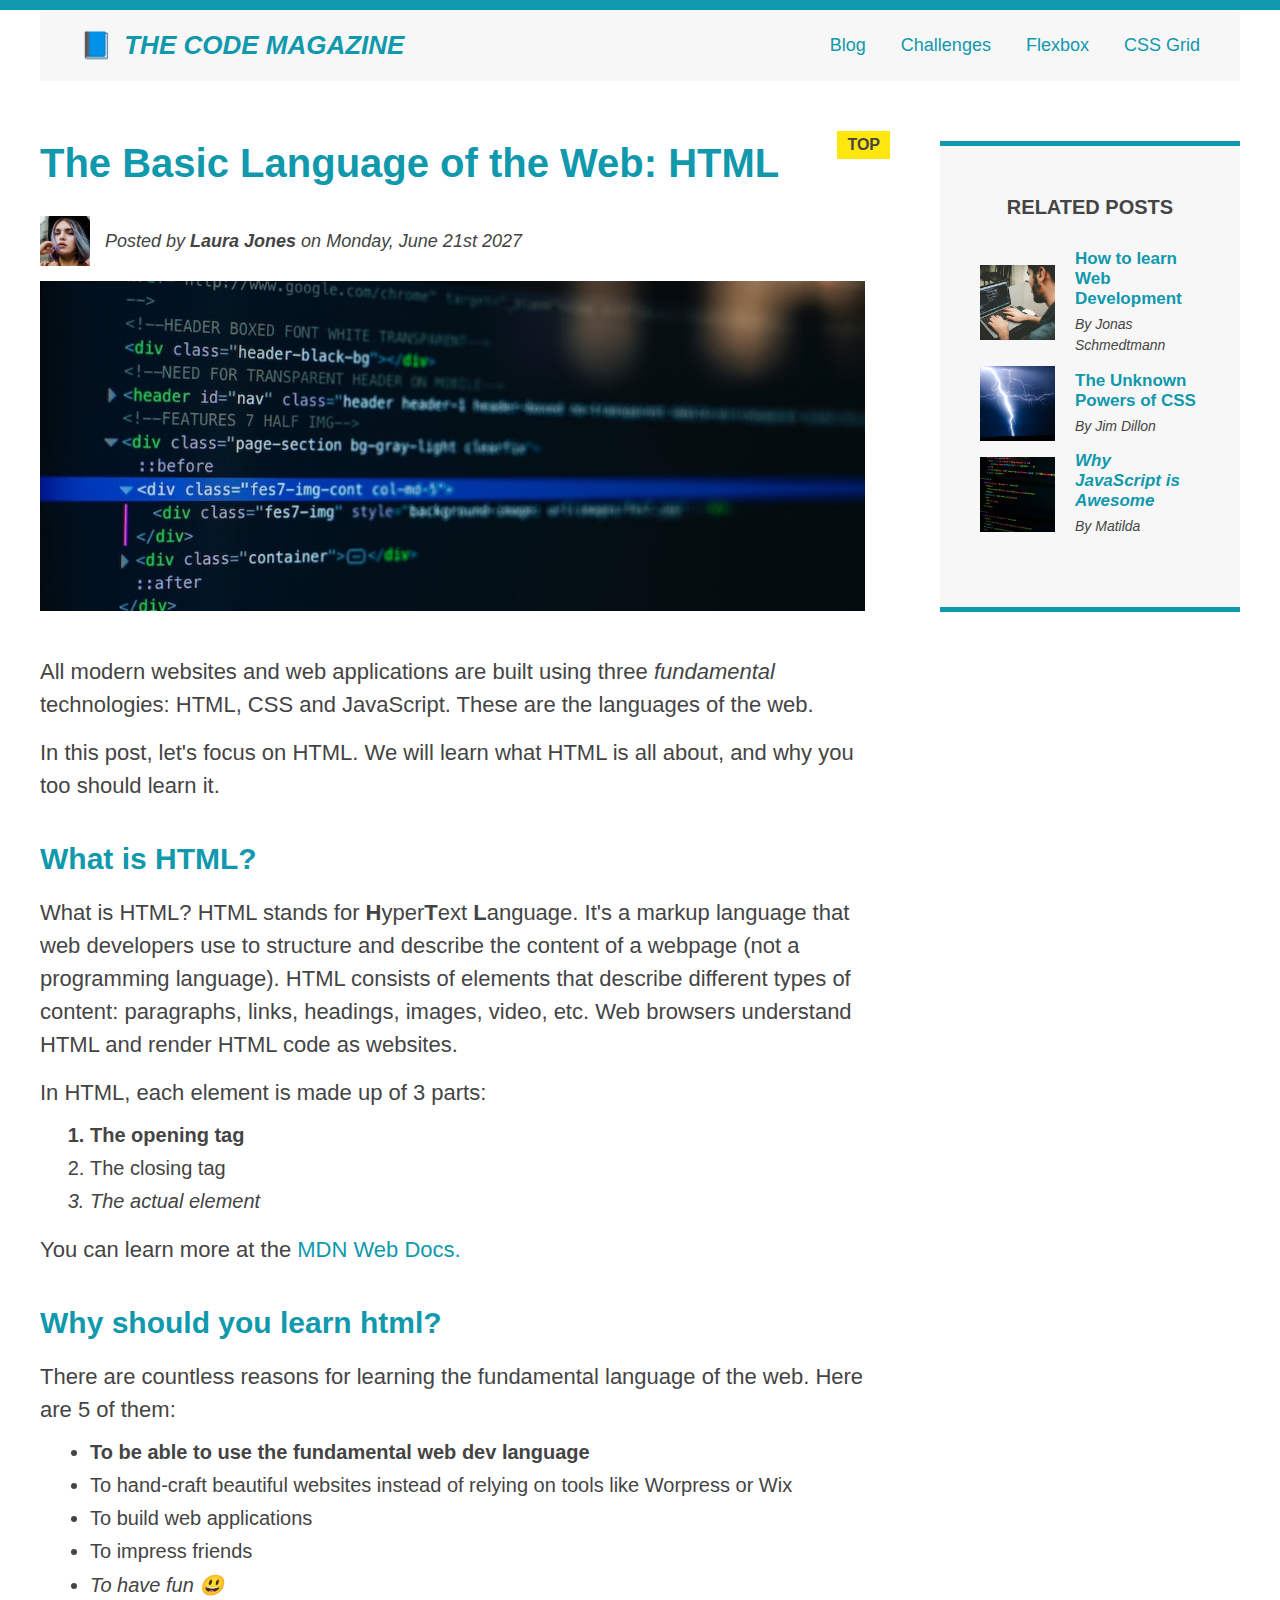
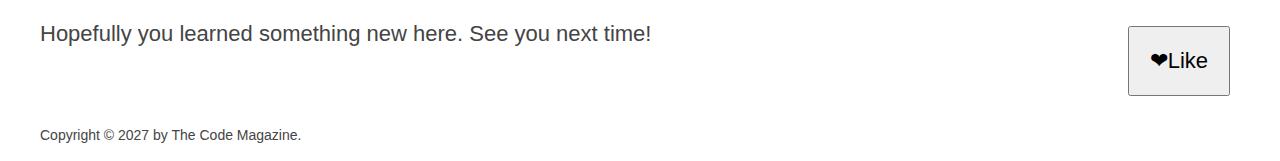
<file: 04.CSS Layouts Flexbox/html/index.html>
<!DOCTYPE html>
<html lang="en">
  <!-- Things that are not visible in the browser is the head-->
  <head>
    <link href="style.css" rel="stylesheet" />
    <title>The basic Language of the web: HTML</title>
  </head>
  <meta charset="UTF-8" />
  <body>
    <!--
    <h1>The Basic Language of the Web: HTML</h1>
    <h2>The Basic Language of the Web: HTML</h2>
    <h3>The Basic Language of the Web: HTML</h3>
    <h4>The Basic Language of the Web: HTML</h4>
    <h5>The Basic Language of the Web: HTML</h5>
    <h6>The Basic Language of the Web: HTML</h6>
    -->
    <div class="container">
      <header class="main-header clearfix">
        <h1>📘 The Code Magazine</h1>

        <nav>
          <!-- <strong>This is the navigation</strong> -->
          <a href="blog.html">Blog</a>
          <a href="challenges.html">Challenges</a>
          <a href="flexbox.html">Flexbox</a>
          <a href="css-grid.html">CSS Grid </a>
        </nav>

        <!-- <div class="clear"></div> -->
      </header>
      <div class="row">
        <article>
          <header class="post-header">
            <h2>The Basic Language of the Web: HTML</h2>
            <div class="author-box">
              <img
                src="img/laura-jones.jpg"
                alt="A picture of Laura Jones"
                width="50"
                height="50"
                class="author-img"
              />
              <p id="author" class="author">
                Posted by <strong>Laura Jones</strong> on Monday, June 21st 2027
              </p>
            </div>

            <img
              src="img/post-img.jpg"
              alt="HTML code on a screen"
              width="500"
              height="200"
              class="post-img"
            />
            <button>❤Like</button>
          </header>
          <p>
            All modern websites and web applications are built using three
            <em>fundamental</em>
            technologies: HTML, CSS and JavaScript. These are the languages of
            the web.
          </p>

          <p>
            In this post, let's focus on HTML. We will learn what HTML is all
            about, and why you too should learn it.
          </p>

          <h3>What is HTML?</h3>
          <p>
            What is HTML? HTML stands for
            <strong>H</strong>yper<strong>T</strong>ext
            <strong>L</strong>anguage. It's a markup language that web
            developers use to structure and describe the content of a webpage
            (not a programming language). HTML consists of elements that
            describe different types of content: paragraphs, links, headings,
            images, video, etc. Web browsers understand HTML and render HTML
            code as websites.
          </p>

          <p>In HTML, each element is made up of 3 parts:</p>
          <ol>
            <li class="first-li">The opening tag</li>
            <li>The closing tag</li>
            <li>The actual element</li>
          </ol>
          <p>
            You can learn more at the

            <a
              href="https://developer.mozilla.org/en-US/docs/Web/HTML"
              target="_blank"
              >MDN Web Docs.</a
            >
          </p>

          <h3>Why should you learn html?</h3>

          <p>
            There are countless reasons for learning the fundamental language of
            the web. Here are 5 of them:
          </p>
          <ul>
            <li class="first-li">
              To be able to use the fundamental web dev language
            </li>
            <li>
              To hand-craft beautiful websites instead of relying on tools like
              Worpress or Wix
            </li>
            <li>To build web applications</li>
            <li>To impress friends</li>
            <li>To have fun 😃</li>
          </ul>
          <p>Hopefully you learned something new here. See you next time!</p>
        </article>
        <aside>
          <h4>Related Posts</h4>
          <ul class="related">
            <li class="related-post">
              <img src="img/related-1.jpg" width="75" height="75" />

              <div>
                <a href="#" class="related-link"
                  >How to learn Web Development</a
                >
                <p class="related-author">By Jonas Schmedtmann</p>
              </div>
            </li>
            <li class="related-post">
              <img src="img/related-2.jpg" width="75" height="75" />

              <div>
                <a href="#" class="related-link">The Unknown Powers of CSS</a>
                <p class="related-author">By Jim Dillon</p>
              </div>
            </li>
            <li class="related-post">
              <img src="img/related-3.jpg" width="75" height="75" />

              <div>
                <a href="#" class="related-link">Why JavaScript is Awesome</a>
                <p class="related-author">By Matilda</p>
              </div>
            </li>
          </ul>
        </aside>
      </div>
      <footer>
        <p id="copyright" class="copyright">
          Copyright &copy; 2027 by The Code Magazine.
        </p>
      </footer>
    </div>
  </body>
</html>
</file>
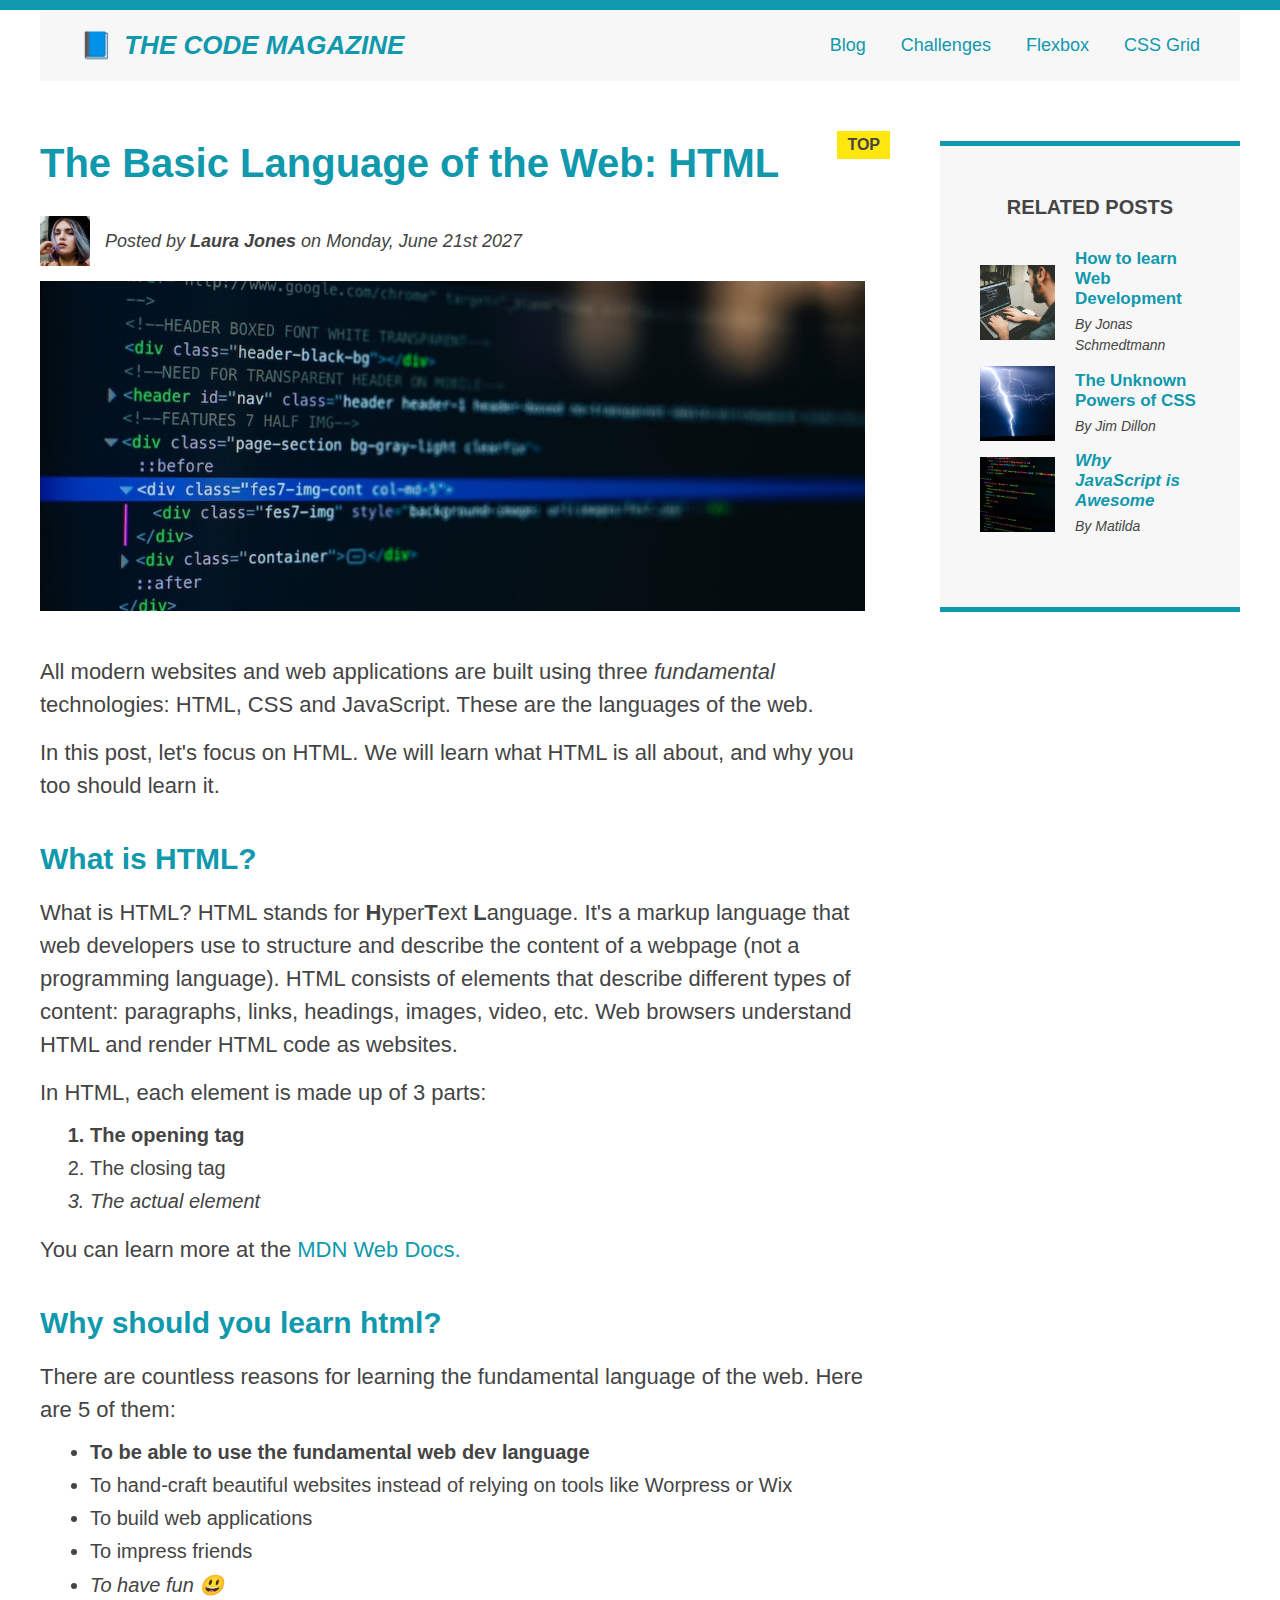
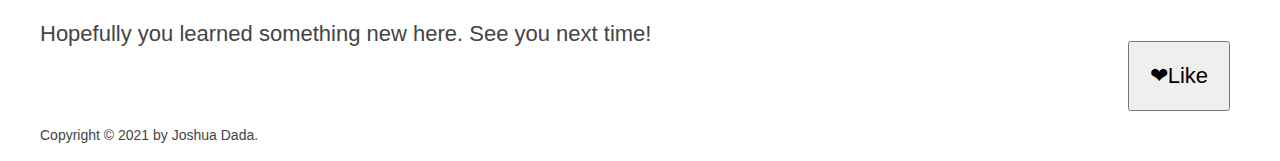
<file: 05.CSS Layouts Grid/html/index.html>
<!DOCTYPE html>
<html lang="en">
  <!-- Things that are not visible in the browser is the head-->
  <head>
    <link href="style.css" rel="stylesheet" />
    <title>The basic Language of the web: HTML</title>
  </head>
  <meta charset="UTF-8" />
  <body>
    <!--
    <h1>The Basic Language of the Web: HTML</h1>
    <h2>The Basic Language of the Web: HTML</h2>
    <h3>The Basic Language of the Web: HTML</h3>
    <h4>The Basic Language of the Web: HTML</h4>
    <h5>The Basic Language of the Web: HTML</h5>
    <h6>The Basic Language of the Web: HTML</h6>
    -->
    <div class="container">
      <header class="main-header clearfix">
        <h1>📘 The Code Magazine</h1>

        <nav>
          <!-- <strong>This is the navigation</strong> -->
          <a href="blog.html">Blog</a>
          <a href="challenges.html">Challenges</a>
          <a href="flexbox.html">Flexbox</a>
          <a href="css-grid.html">CSS Grid </a>
        </nav>

        <!-- <div class="clear"></div> -->
      </header>

      <!-- ONLY NECESSARY FOR FLEXBOX -->
      <!-- <div class="row"> -->
      <article>
        <header class="post-header">
          <h2>The Basic Language of the Web: HTML</h2>
          <div class="author-box">
            <img
              src="img/laura-jones.jpg"
              alt="A picture of Laura Jones"
              width="50"
              height="50"
              class="author-img"
            />
            <p id="author" class="author">
              Posted by <strong>Laura Jones</strong> on Monday, June 21st 2027
            </p>
          </div>

          <img
            src="img/post-img.jpg"
            alt="HTML code on a screen"
            width="500"
            height="200"
            class="post-img"
          />
          <button>❤Like</button>
        </header>
        <p>
          All modern websites and web applications are built using three
          <em>fundamental</em>
          technologies: HTML, CSS and JavaScript. These are the languages of the
          web.
        </p>

        <p>
          In this post, let's focus on HTML. We will learn what HTML is all
          about, and why you too should learn it.
        </p>

        <h3>What is HTML?</h3>
        <p>
          What is HTML? HTML stands for
          <strong>H</strong>yper<strong>T</strong>ext <strong>L</strong>anguage.
          It's a markup language that web developers use to structure and
          describe the content of a webpage (not a programming language). HTML
          consists of elements that describe different types of content:
          paragraphs, links, headings, images, video, etc. Web browsers
          understand HTML and render HTML code as websites.
        </p>

        <p>In HTML, each element is made up of 3 parts:</p>
        <ol>
          <li class="first-li">The opening tag</li>
          <li>The closing tag</li>
          <li>The actual element</li>
        </ol>
        <p>
          You can learn more at the

          <a
            href="https://developer.mozilla.org/en-US/docs/Web/HTML"
            target="_blank"
            >MDN Web Docs.</a
          >
        </p>

        <h3>Why should you learn html?</h3>

        <p>
          There are countless reasons for learning the fundamental language of
          the web. Here are 5 of them:
        </p>
        <ul>
          <li class="first-li">
            To be able to use the fundamental web dev language
          </li>
          <li>
            To hand-craft beautiful websites instead of relying on tools like
            Worpress or Wix
          </li>
          <li>To build web applications</li>
          <li>To impress friends</li>
          <li>To have fun 😃</li>
        </ul>
        <p>Hopefully you learned something new here. See you next time!</p>
      </article>
      <aside>
        <h4>Related Posts</h4>
        <ul class="related">
          <li class="related-post">
            <img src="img/related-1.jpg" width="75" height="75" />

            <div>
              <a href="#" class="related-link">How to learn Web Development</a>
              <p class="related-author">By Jonas Schmedtmann</p>
            </div>
          </li>
          <li class="related-post">
            <img src="img/related-2.jpg" width="75" height="75" />

            <div>
              <a href="#" class="related-link">The Unknown Powers of CSS</a>
              <p class="related-author">By Jim Dillon</p>
            </div>
          </li>
          <li class="related-post">
            <img src="img/related-3.jpg" width="75" height="75" />

            <div>
              <a href="#" class="related-link">Why JavaScript is Awesome</a>
              <p class="related-author">By Matilda</p>
            </div>
          </li>
        </ul>
      </aside>
      <!-- </div> -->
      <footer>
        <p id="copyright" class="copyright">
          Copyright &copy; 2021 by Joshua Dada.
        </p>
      </footer>
    </div>
  </body>
</html>
</file>
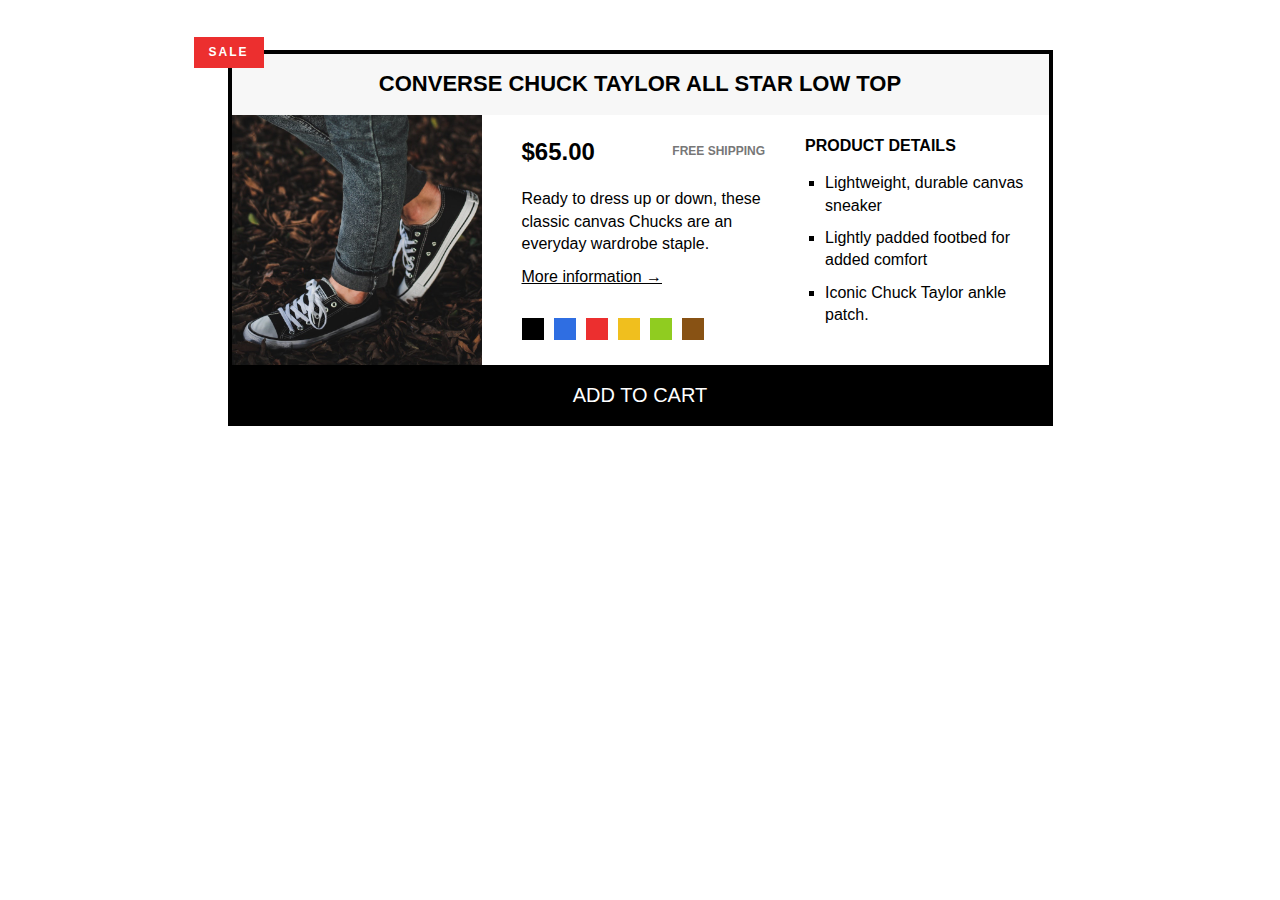
<file: 04.CSS Layouts Flexbox/html/challenges.html>
<!DOCTYPE html>
<html lang="en">
  <head>
    <link href="style2.css" rel="stylesheet" />
    <meta charset="UTF-8" />
    <meta http-equiv="X-UA-Compatible" content="IE=edge" />
    <meta name="viewport" content="width=device-width, initial-scale=1.0" />
    <title>Document</title>
  </head>

  <body>
    <article class="product">
      <h2 class="product-title">Converse Chuck Taylor All Star Low Top</h2>
      <div class="container">
        <img
          src="img/challenges.jpg"
          alt="Chuck Taylor All Star Shoe"
          height="250"
          width="250"
          class="product-img"
        />
        <div class="product-info">
          <div class="product-price">
            <p class="price"><strong>$65.00</strong></p>
            <p class="shipping">Free shipping</p>
          </div>
          <p class="sale">Sale</p>

          <p class="product-description">
            Ready to dress up or down, these classic canvas Chucks are an
            everyday wardrobe staple.
          </p>
          <a href="https://converse.com" target="_blank" class="more-info"
            >More information &rarr;</a
          >

          <div class="product-colors">
            <div class="color"></div>
            <div class="color color-blue"></div>
            <div class="color color-red"></div>
            <div class="color color-yellow"></div>
            <div class="color color-green"></div>
            <div class="color color-brown"></div>
          </div>
        </div>

        <div class="product-details">
          <h3 class="details-title">Product details</h3>
          <ul class="details-list">
            <li>Lightweight, durable canvas sneaker</li>
            <li>Lightly padded footbed for added comfort</li>
            <li>Iconic Chuck Taylor ankle patch.</li>
          </ul>
        </div>
      </div>
      <button class="add-cart">Add to cart</button>
    </article>
  </body>
</html>
</file>
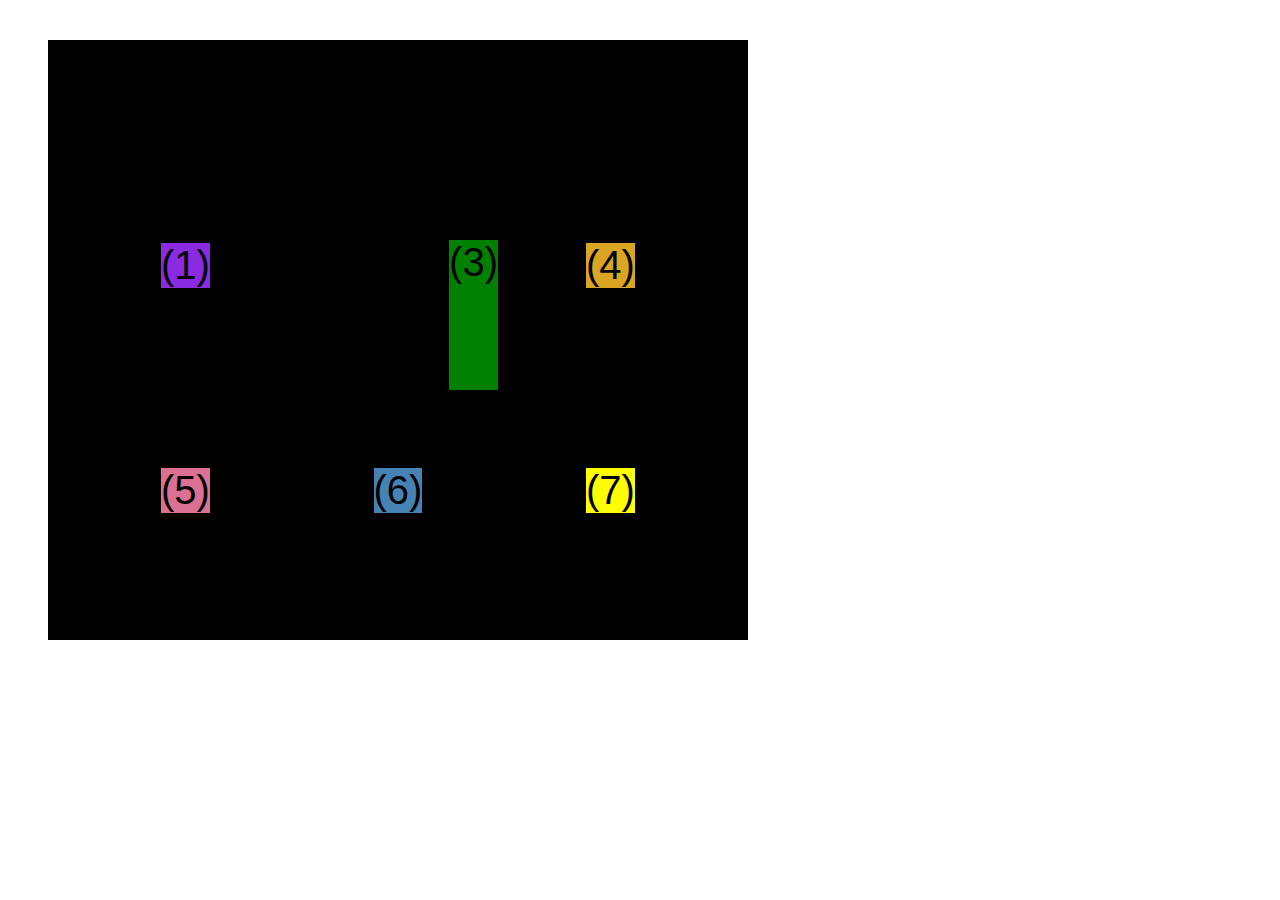
<file: 04.CSS Layouts Flexbox/html/css-grid.html>
<!DOCTYPE html>
<html lang="en">
  <head>
    <meta charset="UTF-8" />
    <meta http-equiv="X-UA-Compatible" content="IE=edge" />
    <meta name="viewport" content="width=device-width, initial-scale=1.0" />
    <title>CSS Grid</title>
    <style>
      .el--1 {
        background-color: blueviolet;
      }
      .el--2 {
        background-color: orangered;
      }
      .el--3 {
        background-color: green;
        height: 150px;
      }
      .el--4 {
        background-color: goldenrod;
      }
      .el--5 {
        background-color: palevioletred;
      }
      .el--6 {
        background-color: steelblue;
      }
      .el--7 {
        background-color: yellow;
      }
      .el--8 {
        background-color: crimson;
      }

      .container--1 {
        /* STARTER */
        display: none;
        font-family: sans-serif;
        background-color: #ddd;
        font-size: 30px;
        margin: 40px;

        /* CSS GRID */
        display: grid;
        /* grid-template-columns: 200px 200px 1fr 1fr; */
        /* grid-template-rows: 300px 200px; */
        /* grid-template-columns: 1fr 1fr 1fr auto; */
        grid-template-columns: repeat(4, 1fr);
        grid-template-rows: 1fr 1fr;
        /* height: 500px; */

        /* gap: 30px; */
        column-gap: 20px;
        row-gap: 40px;

        /* TEMP */
        display: none;
      }

      .el--8 {
        grid-column: 2 / 3;
        /* grid-row: 1 / span 2; */
        grid-row: 1 / 2;
      }

      .el--2 {
        /* grid-column: 1 / 4; */
        /* grid-column: 1 / span 4; */
        grid-column: 1 / -1;
        grid-row: 2;
      }
      .el--6 {
        /* grid-row: 3/6; */
      }
      .container--2 {
        /* STARTER */
        font-family: sans-serif;
        background-color: black;
        font-size: 40px;
        margin: 40px;

        width: 700px;
        height: 600px;

        /* CSS GRID */
        display: grid;
        grid-template-columns: 125px 200px 125px;
        grid-template-rows: 250px 100px;
        gap: 50px;

        /* Aligning tracks inside container: distribute empty space */
        justify-content: center;
        /* justify-content: space-between; */
        align-content: center;

        /* Aligning items INSIDE cells: moving items around inside cells */
        align-items: center;
        justify-items: center;
      }
      .el--3 {
        align-self: end;
        justify-self: end;
      }
    </style>
  </head>
  <body>
    <div class="container--1">
      <div class="el el--1">(1) HTML</div>
      <div class="el el--2">(2) and</div>
      <div class="el el--3">(3) CSS</div>
      <div class="el el--4">(4) are</div>
      <div class="el el--5">(5) amazing</div>
      <div class="el el--6">(6) languages</div>
      <div class="el el--7">(7) to</div>
      <div class="el el--8">(8) learn</div>
    </div>

    <div class="container--2">
      <div class="el el--1">(1)</div>
      <div class="el el--3">(3)</div>
      <div class="el el--4">(4)</div>
      <div class="el el--5">(5)</div>
      <div class="el el--6">(6)</div>
      <div class="el el--7">(7)</div>
    </div>
  </body>
</html>
</file>
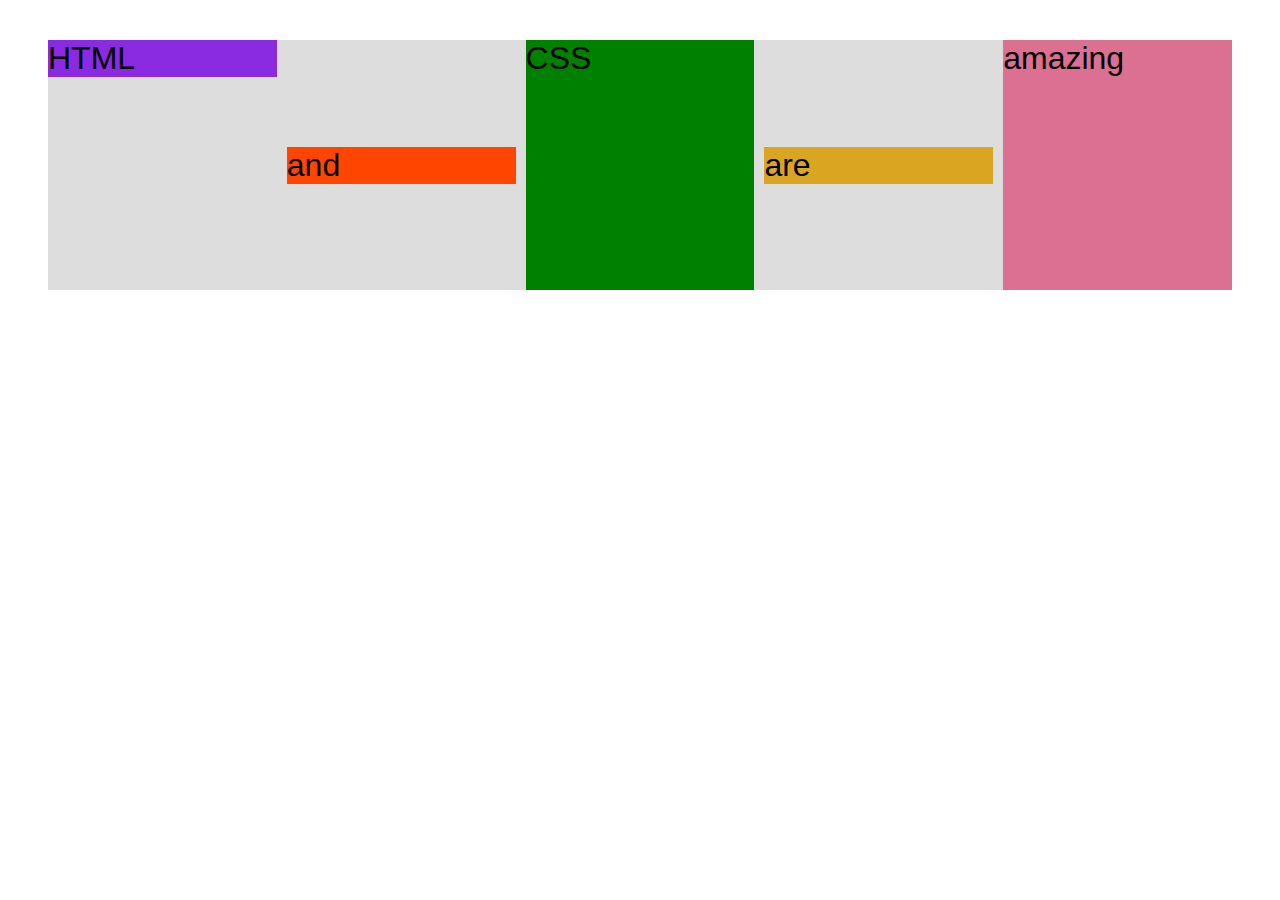
<file: 04.CSS Layouts Flexbox/html/flexbox.html>
<!DOCTYPE html>
<html lang="en">
  <head>
    <meta charset="UTF-8" />
    <meta http-equiv="X-UA-Compatible" content="IE=edge" />
    <meta name="viewport" content="width=device-width, initial-scale=1.0" />
    <title>Flexbox</title>
    <style>
      .el--1 {
        background-color: blueviolet;
      }
      .el--2 {
        background-color: orangered;
      }
      .el--3 {
        background-color: green;
        height: 250px;
      }
      .el--4 {
        background-color: goldenrod;
      }
      .el--5 {
        background-color: palevioletred;
      }
      .el--6 {
        background-color: steelblue;
      }
      .el--7 {
        background-color: yellow;
      }
      .el--8 {
        background-color: crimson;
      }

      .container {
        /* STARTER */
        font-family: sans-serif;
        background-color: #ddd;
        font-size: 32px;
        margin: 40px;
        /* FLEXBOX */
        display: flex;
        align-items: center;
        justify-content: flex-start;
        gap: 10px;
      }
      .el {
        /* flex-grow: 0;
        flex-shrink: 1;
        flex-basis: auto; */

        flex-basis: 100px;
        flex-shrink: 0;
        /* flex: 0 0 200px; */
        flex-grow: 1;
      }
      .el--1 {
        align-self: flex-start;
        /* order: 2; */
        /* flex-grow: 2; */
      }
      .el--5 {
        align-self: stretch;
        order: 1;
      }

      .el--6 {
        order: -1;
      }
    </style>
  </head>
  <body>
    <div class="container">
      <div class="el el--1">HTML</div>
      <div class="el el--2">and</div>
      <div class="el el--3">CSS</div>
      <div class="el el--4">are</div>
      <div class="el el--5">amazing</div>
      <!-- <div class="el el--6">languages</div> -->
      <!-- <div class="el el--7">to</div>
      <div class="el el--8">learn</div> -->
    </div>
  </body>
</html>
</file>
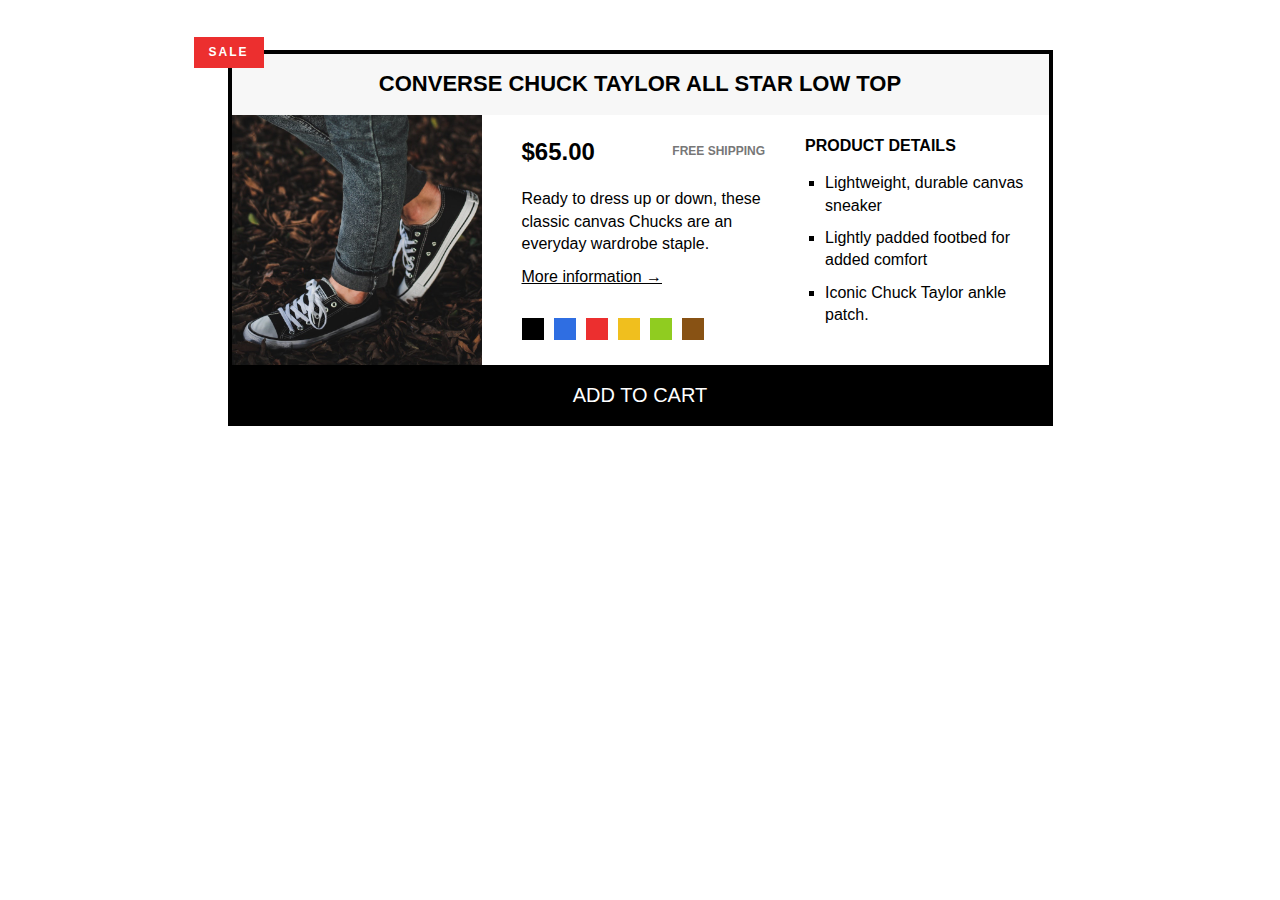
<file: 05.CSS Layouts Grid/html/challenges.html>
<!DOCTYPE html>
<html lang="en">
  <head>
    <link href="style2.css" rel="stylesheet" />
    <meta charset="UTF-8" />
    <meta http-equiv="X-UA-Compatible" content="IE=edge" />
    <meta name="viewport" content="width=device-width, initial-scale=1.0" />
    <title>Document</title>
  </head>

  <body>
    <article class="product">
      <h2 class="product-title">Converse Chuck Taylor All Star Low Top</h2>

      <img
        src="img/challenges.jpg"
        alt="Chuck Taylor All Star Shoe"
        height="250"
        width="250"
        class="product-img"
      />
      <div class="product-info">
        <div class="product-price">
          <p class="price"><strong>$65.00</strong></p>
          <p class="shipping">Free shipping</p>
        </div>
        <p class="sale">Sale</p>

        <p class="product-description">
          Ready to dress up or down, these classic canvas Chucks are an everyday
          wardrobe staple.
        </p>
        <a href="https://converse.com" target="_blank" class="more-info"
          >More information &rarr;</a
        >

        <div class="product-colors">
          <div class="color"></div>
          <div class="color color-blue"></div>
          <div class="color color-red"></div>
          <div class="color color-yellow"></div>
          <div class="color color-green"></div>
          <div class="color color-brown"></div>
        </div>
      </div>

      <div class="product-details">
        <h3 class="details-title">Product details</h3>
        <ul class="details-list">
          <li>Lightweight, durable canvas sneaker</li>
          <li>Lightly padded footbed for added comfort</li>
          <li>Iconic Chuck Taylor ankle patch.</li>
        </ul>
      </div>
      <button class="add-cart">Add to cart</button>
    </article>
  </body>
</html>
</file>
<file: 04.CSS Layouts Flexbox/html/style.css>
* {
  /* border-top: 10px solid #1098ad; */
  margin: 0;
  padding: 0;
  box-sizing: border-box;
}
body {
  color: #444;
  font-family: sans-serif;
  border-top: 10px solid #1098ad;
  position: relative;
}
.container {
  width: 1200px;
  /* margin-left: auto;
  margin-right: auto; */
  margin: 0 auto;
}
.main-header {
  background-color: #f7f7f7;
  /* padding: 20px;
  padding-left: 40px;
  padding-right: 40px; */
  padding: 20px 40px;
  margin-bottom: 60px;
  /* height: 80px; */
}
.post-header {
  margin-bottom: 40px;
  /* position: relative; */
}

nav {
  font-size: 18px;
  text-align: center;
}

article {
  margin-bottom: 60px;
}
aside {
  background-color: #f7f7f7;
  border-top: 5px solid #1098ad;
  border-bottom: 5px solid #1098ad;
  padding: 50px 40px;
}

h1,
h2,
h3 {
  color: #1098ad;
}

h1 {
  font-size: 26px;
  text-transform: uppercase;
  font-style: italic;
}

h2 {
  font-size: 40px;
  margin-bottom: 30px;
}
h3 {
  font-size: 30px;
  margin-bottom: 20px;
  margin-top: 40px;
}

h4 {
  font-size: 20px;
  text-transform: uppercase;
  text-align: center;
  margin-bottom: 30px;
}
p {
  font-size: 22px;
  line-height: 1.5;
  margin-bottom: 15px;
}

ul,
ol {
  margin-left: 50px;
  margin-bottom: 20px;
}
li {
  font-size: 20px;
  margin-bottom: 10px;
}

li:last-child {
  font-size: 20px;
  margin-bottom: 10px;
}

/* article headerp {
font-style: italic;

}*/
#author {
  font-style: italic;
  font-size: 18px;
}

#copyright {
  font-size: 14px;
}
.related-author {
  font-size: 18px;
  font-weight: bold;
}

.related {
  list-style: none;
  margin-left: 0;
}

li:first-child {
  font-weight: bold;
}
li:last-child {
  font-style: italic;
}
li:nth-child(even) {
  /* color: red; */
}
/* Misconception: Thisd won't work! */
article p:first-child {
  color: red;
}
/* Styling links */

a:link {
  color: #1098ad;
  text-decoration: none;
}
a:visited {
  /* color: #777; */
  color: #1098ad;
}
a:hover {
  color: orangered;
  font-weight: bold;
  text-decoration: underline orange;
}
a:active {
  background-color: black;
  font-style: italic;
}

/* LVHA  */
/* Link, Visited, Hover, Active */

.post-img {
  width: 100%;
  height: auto;
}
nav a:link {
  /* background-color: orangered;
  margin: 20px;
  padding: 20px;

  display: block; */

  margin-right: 30px;

  display: inline-block;
}

nav a:link:last-child {
  margin-right: 0;
}
button {
  font-size: 22px;
  padding: 20px;
  cursor: pointer;

  position: absolute;
  /* top: 50px;
  left: 50px; */
  bottom: 50px;
  right: 50px;
}
h1::first-letter {
  font-style: normal;
  margin-right: 5px;
}

h3 + p::first-line {
  /* color: red; */
}

h2 {
  /* background-color: orange; */
  position: relative;
}

h2::before {
  content: "TOP";
  background-color: #ffe70e;
  color: #444;
  font-size: 16px;
  font-weight: bold;
  display: inline-block;
  padding: 5px 10px;
  position: absolute;
  top: -10px;
  right: -25px;
}
/* Resolving conflicts */
/* #copyright {
  color: red;
}
.copyright {
  color: blue;
}
.text {
  color: yellow;
}

footer p {
  color: green !important;
} */
/* nav a:link,
nav p {
  font-size: 18px;
} */

/* FLOATS */

/*.author-img {
  float: left;
  margin-bottom: 20px;
}
.author {
  padding-left: 80px;
  float: left;
  padding-top: 10px;
  margin-left: 20px;
}

h1 {
  float: left;
}
nav {
  float: right;
}

.clear {
  clear: both;
}

.clearfix::after {
  clear: both;
  content: "";
  display: block;
}

article {
  width: 825px;
  float: left;
}

aside {
  width: 300px;
  float: right;
}

footer {
  clear: both;
}
*/
/* FLEXBOX */
.main-header {
  display: flex;
  align-items: center;
  justify-content: space-between;
}
.author-box {
  display: flex;
  align-items: center;
  margin-bottom: 15px;
}
.author {
  margin-bottom: 0;
  margin-left: 15px;
}
.related-post {
  display: flex;
  align-items: center;
  gap: 20px;
}

.related-link:link {
  font-size: 17px;
  font-weight: bold;
  font-size: normal;
  margin-bottom: 5px;
  display: block;
}
.related-author {
  margin-bottom: 0;
  font-size: 14px;
  font-weight: normal;
  font-style: italic;
}

.row {
  display: flex;
  gap: 75px;
  align-items: flex-start;
  margin-bottom: 60px;
}
article {
  flex: 1;
  margin-bottom: 0;
}
aside {
  /*
  DEFAULTS: 
  flex-grow: 0;
  flex-shrink: 1;
  flex-basis: auto; */
  flex: 0 0 300px;
}
</file>
<file: 05.CSS Layouts Grid/html/style.css>
* {
  /* border-top: 10px solid #1098ad; */
  margin: 0;
  padding: 0;
  box-sizing: border-box;
}
body {
  color: #444;
  font-family: sans-serif;
  border-top: 10px solid #1098ad;
  position: relative;
}
.container {
  width: 1200px;
  /* margin-left: auto;
  margin-right: auto; */
  margin: 0 auto;
}
.main-header {
  background-color: #f7f7f7;
  /* padding: 20px;
  padding-left: 40px;
  padding-right: 40px; */
  padding: 20px 40px;
  /* margin-bottom: 60px; */
  /* height: 80px; */
}
.post-header {
  margin-bottom: 40px;
  /* position: relative; */
}

nav {
  font-size: 18px;
  text-align: center;
}

article {
  /* margin-bottom: 60px; */
}
aside {
  background-color: #f7f7f7;
  border-top: 5px solid #1098ad;
  border-bottom: 5px solid #1098ad;
  padding: 50px 40px;
}

h1,
h2,
h3 {
  color: #1098ad;
}

h1 {
  font-size: 26px;
  text-transform: uppercase;
  font-style: italic;
}

h2 {
  font-size: 40px;
  margin-bottom: 30px;
}
h3 {
  font-size: 30px;
  margin-bottom: 20px;
  margin-top: 40px;
}

h4 {
  font-size: 20px;
  text-transform: uppercase;
  text-align: center;
  margin-bottom: 30px;
}
p {
  font-size: 22px;
  line-height: 1.5;
  margin-bottom: 15px;
}

ul,
ol {
  margin-left: 50px;
  margin-bottom: 20px;
}
li {
  font-size: 20px;
  margin-bottom: 10px;
}

li:last-child {
  font-size: 20px;
  margin-bottom: 10px;
}

/* article headerp {
font-style: italic;

}*/
#author {
  font-style: italic;
  font-size: 18px;
}

#copyright {
  font-size: 14px;
}
.related-author {
  font-size: 18px;
  font-weight: bold;
}

.related {
  list-style: none;
  margin-left: 0;
}

li:first-child {
  font-weight: bold;
}
li:last-child {
  font-style: italic;
}
li:nth-child(even) {
  /* color: red; */
}
/* Misconception: Thisd won't work! */
article p:first-child {
  color: red;
}
/* Styling links */

a:link {
  color: #1098ad;
  text-decoration: none;
}
a:visited {
  /* color: #777; */
  color: #1098ad;
}
a:hover {
  color: orangered;
  font-weight: bold;
  text-decoration: underline orange;
}
a:active {
  background-color: black;
  font-style: italic;
}

/* LVHA  */
/* Link, Visited, Hover, Active */

.post-img {
  width: 100%;
  height: auto;
}
nav a:link {
  /* background-color: orangered;
  margin: 20px;
  padding: 20px;

  display: block; */

  margin-right: 30px;

  display: inline-block;
}

nav a:link:last-child {
  margin-right: 0;
}
button {
  font-size: 22px;
  padding: 20px;
  cursor: pointer;

  position: absolute;
  /* top: 50px;
  left: 50px; */
  bottom: 50px;
  right: 50px;
}
h1::first-letter {
  font-style: normal;
  margin-right: 5px;
}

h3 + p::first-line {
  /* color: red; */
}

h2 {
  /* background-color: orange; */
  position: relative;
}

h2::before {
  content: "TOP";
  background-color: #ffe70e;
  color: #444;
  font-size: 16px;
  font-weight: bold;
  display: inline-block;
  padding: 5px 10px;
  position: absolute;
  top: -10px;
  right: -25px;
}
/* Resolving conflicts */
/* #copyright {
  color: red;
}
.copyright {
  color: blue;
}
.text {
  color: yellow;
}

footer p {
  color: green !important;
} */
/* nav a:link,
nav p {
  font-size: 18px;
} */

/* FLOATS */

/*.author-img {
  float: left;
  margin-bottom: 20px;
}
.author {
  padding-left: 80px;
  float: left;
  padding-top: 10px;
  margin-left: 20px;
}

h1 {
  float: left;
}
nav {
  float: right;
}

.clear {
  clear: both;
}

.clearfix::after {
  clear: both;
  content: "";
  display: block;
}

article {
  width: 825px;
  float: left;
}

aside {
  width: 300px;
  float: right;
}

footer {
  clear: both;
}
*/
/* FLEXBOX */
.main-header {
  display: flex;
  align-items: center;
  justify-content: space-between;
}
.author-box {
  display: flex;
  align-items: center;
  margin-bottom: 15px;
}
.author {
  margin-bottom: 0;
  margin-left: 15px;
}
.related-post {
  display: flex;
  align-items: center;
  gap: 20px;
}

.related-link:link {
  font-size: 17px;
  font-weight: bold;
  font-size: normal;
  margin-bottom: 5px;
  display: block;
}
.related-author {
  margin-bottom: 0;
  font-size: 14px;
  font-weight: normal;
  font-style: italic;
}
/* FLEXBOX LAYOUT  */
/* .row {
  display: flex;
  gap: 75px;
  align-items: flex-start;
  margin-bottom: 60px;
}
article {
  flex: 1;
  margin-bottom: 0;
}
aside {
  
  DEFAULTS: 
  flex-grow: 0;
  flex-shrink: 1;
  flex-basis: auto; 
  flex: 0 0 300px;
} */

/* CSS GRID LAYOUT */

.container {
  display: grid;
  grid-template-columns: 1fr 300px;
  column-gap: 75px;
  row-gap: 60px;
  align-items: start;
}

.main-header {
  /* grid-column: 1 / span 2; */
  grid-column: 1 / -1;
}

article {
}

aside {
}

footer {
  grid-column: 1/ -1;
}
</file>
<file: 04.CSS Layouts Flexbox/html/style2.css>
* {
  margin: 0;
  padding: 0;
  box-sizing: border-box;
}

body {
  font-family: sans-serif;
  line-height: 1.4;
}

.clearfix::after {
  content: "";
  display: block;
  clear: both;
}

.container {
  /*   background-color: red; */
  display: flex;
  gap: 40px;
}

.product-img {
}

/* PRODUCT */
.product {
  border: 4px solid black;
  width: 825px;
  margin: 50px auto;
  position: relative;
}

.product-title {
  text-align: center;
  font-size: 22px;
  text-transform: uppercase;
  background-color: #f7f7f7;
  padding: 15px;
}

/* PRODUCT INFORMATION */
.product-info {
  /*  (825 - 8 - 250 - 80) / 2  */
  /* width: 243px; */
  flex: 1;
  margin-top: 20px;
}
.product-price {
  display: flex;
  justify-content: space-between;
  align-items: center;
  margin-bottom: 20px;
}

.price {
  font-size: 24px;
}

.shipping {
  font-size: 12px;
  text-transform: uppercase;
  font-weight: bold;
  color: #777;
}

.sale {
  background-color: #ec2f2f;
  color: #fff;
  font-size: 12px;
  text-transform: uppercase;
  font-weight: bold;
  letter-spacing: 2px;
  padding: 7px 15px;
  display: inline-block;
  position: absolute;
  top: -17px;
  left: -38px;

  /*   width: 40px;
  text-align: center; */
}

.product-description {
  margin-bottom: 10px;
}

.more-info:link,
.more-info:visited {
  color: black;
  margin-bottom: 30px;
  display: inline-block;
}

.more-info:hover,
.more-info:active {
  text-decoration: none;
}
.product-colors {
  display: flex;
  gap: 10px;
}
.color {
  background-color: #000;
  height: 22px;
  width: 22px;
}

.color-blue {
  background-color: #2f6ee2;
}
.color-red {
  background-color: #ec2f2f;
}
.color-yellow {
  background-color: #f0bf1e;
}
.color-green {
  background-color: #90cc20;
}
.color-brown {
  background-color: #885214;
}

/* PRODUCT DETAILS */
.product-details {
  /* width: 243px; */
  margin-top: 20px;
  flex: 1;
}

.details-title {
  text-transform: uppercase;
  font-size: 16px;
  margin-bottom: 15px;
}

.details-list {
  list-style: square;
  margin-left: 20px;
}

.details-list li {
  margin-bottom: 10px;
}

/* BUTTON */
.add-cart {
  background-color: #000;
  border: none;
  color: #fff;
  font-size: 20px;
  text-transform: uppercase;
  cursor: pointer;
  padding: 15px;
  width: 100%;
  border-top: 4px solid black;
}

.add-cart:hover {
  color: #000;
  background-color: #fff;
}
</file>
<file: 05.CSS Layouts Grid/html/style2.css>
* {
  margin: 0;
  padding: 0;
  box-sizing: border-box;
}

body {
  font-family: sans-serif;
  line-height: 1.4;
}

.product-img {
}

/* PRODUCT */
.product {
  border: 4px solid black;
  width: 825px;
  margin: 50px auto;
  position: relative;

  display: grid;
  grid-template-columns: 250px 1fr 1fr;
  column-gap: 40px;
}

.product-title {
  text-align: center;
  font-size: 22px;
  text-transform: uppercase;
  background-color: #f7f7f7;
  padding: 15px;
  grid-column: 1 / -1;
}

/* PRODUCT INFORMATION */
.product-info {
  /*  (825 - 8 - 250 - 80) / 2  */
  /* width: 243px; */
  flex: 1;
  margin-top: 20px;
}
.product-price {
  display: flex;
  justify-content: space-between;
  align-items: center;
  margin-bottom: 20px;
}

.price {
  font-size: 24px;
}

.shipping {
  font-size: 12px;
  text-transform: uppercase;
  font-weight: bold;
  color: #777;
}

.sale {
  background-color: #ec2f2f;
  color: #fff;
  font-size: 12px;
  text-transform: uppercase;
  font-weight: bold;
  letter-spacing: 2px;
  padding: 7px 15px;
  display: inline-block;
  position: absolute;
  top: -17px;
  left: -38px;

  /*   width: 40px;
  text-align: center; */
}

.product-description {
  margin-bottom: 10px;
}

.more-info:link,
.more-info:visited {
  color: black;
  margin-bottom: 30px;
  display: inline-block;
}

.more-info:hover,
.more-info:active {
  text-decoration: none;
}
.product-colors {
  display: flex;
  gap: 10px;
}
.color {
  background-color: #000;
  height: 22px;
  width: 22px;
}

.color-blue {
  background-color: #2f6ee2;
}
.color-red {
  background-color: #ec2f2f;
}
.color-yellow {
  background-color: #f0bf1e;
}
.color-green {
  background-color: #90cc20;
}
.color-brown {
  background-color: #885214;
}

/* PRODUCT DETAILS */
.product-details {
  /* width: 243px; */
  margin-top: 20px;
  flex: 1;
}

.details-title {
  text-transform: uppercase;
  font-size: 16px;
  margin-bottom: 15px;
}

.details-list {
  list-style: square;
  margin-left: 20px;
}

.details-list li {
  margin-bottom: 10px;
}

/* BUTTON */
.add-cart {
  background-color: #000;
  border: none;
  color: #fff;
  font-size: 20px;
  text-transform: uppercase;
  cursor: pointer;
  padding: 15px;
  width: 100%;
  border-top: 4px solid black;
  grid-column: 1 / -1;
}

.add-cart:hover {
  color: #000;
  background-color: #fff;
}
</file>
